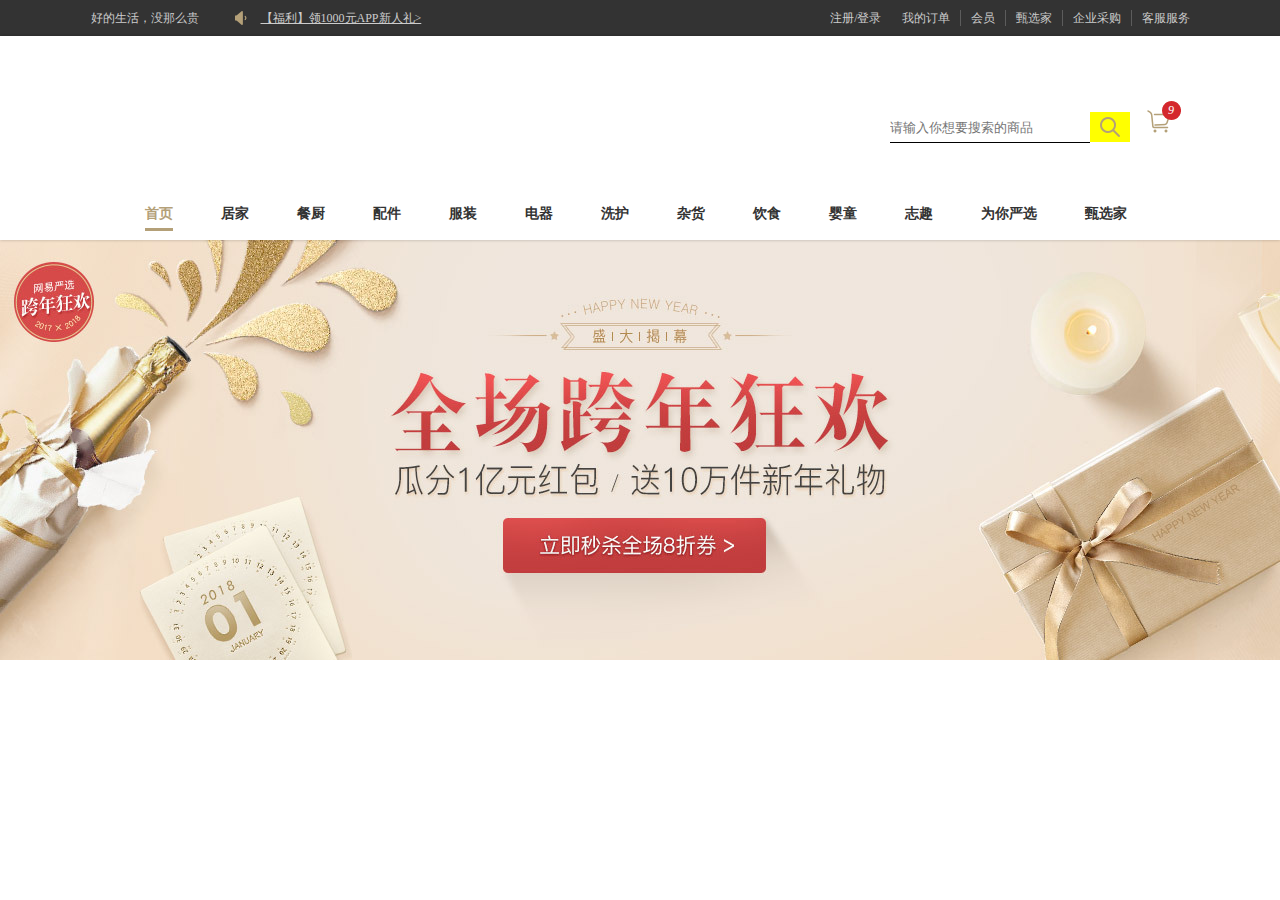
<file: index.html>
<!DOCTYPE html>
<html lang="en">
<head>
    <meta charset="UTF-8">
    <title>网易严选 - 以严谨的态度，为中国消费者甄选天下优品</title>
    <link rel="icon" href="images/favicon.ico">
    <link rel="stylesheet" href="css/style.css">
    <link rel="stylesheet" href="css/reset.css">
    <link rel="stylesheet" href="css/common.css">
</head>
<body>

<div id="header">

    <div class="site-nav">
        <div class="row">
            <div class="left">
                <a href="#" class="slogn">好的生活，没那么贵</a>
                <div class="notice-list">
                    <ul>
                        <li><a href="#">【福利】领1000元APP新人礼></a></li>
                        <li><a href="#">卖疯：¥329真丝睡裙现449选3！</a></li>
                        <li><a href="#">【福利】领早市红包，享买3免1></a></li>
                        <li><a href="#"> 网易味央金猪卡特惠！限时抢购></a></li>
                        <li><a href="#">礼品卡充值¥10000即赠¥200，立抢</a></li>
                    </ul>
                </div>
            </div>

            <div class="right">
                <a href="" class="item login">注册/登录</a>
                <a href="" class="item">我的订单</a>
                <i class="divider"></i>
                <a href="" class="item">会员</a>
                <i class="divider"></i>
                <a href="" class="item">甄选家</a>
                <i class="divider"></i>
                <a href="" class="item">企业采购</a>
                <i class="divider"></i>
                <a href="" class="item">客服服务</a>
            </div>
        </div>
    </div>

    <div class="site-func">
        <div class="row">
            <h1 class="logo"><a href="#">网易严选</a></h1>
            <div class="search-box">
                <input type="text" placeholder="请输入你想要搜索的商品">
                <i class="search-icon"></i>
            </div>
            <div class="shopcar">
                <i class="car"></i>
                <i class="count">9</i>
            </div>

            <ul class="tab-nav">
                <li class="item active"><a href="#">首页</a></li>
                <li class="item"><a href="#">居家</a></li>
                <li class="item"><a href="#">餐厨</a></li>
                <li class="item"><a href="#">配件</a></li>
                <li class="item"><a href="#">服装</a></li>
                <li class="item"><a href="#">电器</a></li>
                <li class="item"><a href="#">洗护</a></li>
                <li class="item"><a href="#">杂货</a></li>
                <li class="item"><a href="#">饮食</a></li>
                <li class="item"><a href="#">婴童</a></li>
                <li class="item"><a href="#">志趣</a></li>
                <li class="divider"></li>
                <li class="item"><a href="#">为你严选</a></li>
                <li class="item"><a href="#">甄选家</a></li>
            </ul>

        </div>
    </div>
</div>


<div class="content">

       <div class="slider">

           <ul class="image-list">
               <li><a href="#"><img src="images/slider_01.jpg" alt=""></a></li>
               <li><a href="#"><img src="images/slider_02.jpg" alt=""></a></li>
               <li><a href="#"><img src="images/slider_03.jpg" alt=""></a></li>
               <li><a href="#"><img src="images/slider_04.jpg" alt=""></a></li>
               <li><a href="#"><img src="images/slider_05.jpg" alt=""></a></li>
           </ul>

       </div>

</div>

<div class="footer">


</div>


</body>
</html>
</file>
<file: css/style.css>
@charset "UTF-8";


.site-nav {
    background-color: #333;
    height: 36px;
    line-height: 36px;
}


.site-nav a {
    color: #ccc;
    font-size: 12px;
}

.site-nav a:hover {
    color: #fff;
}

.site-nav .slogn {
    float: left;
    margin-right: 36px;
}

.site-nav .notice-list {
    float: left;
    height: 36px;
    padding-left: 26px;
    background: url(../images/notice-icon.gif) no-repeat left center;
    overflow: hidden;
}

.site-nav .notice-list ul {
    position: relative;
    top: 0;
}

.site-nav .notice-list li {
    height: 36px;
}

.site-nav .notice-list a {
    vertical-align: top;
    text-decoration: underline;
}

.site-nav .notice-list a:hover {
    text-decoration: none;
}

.site-nav .item,.divider {
    float: left;
}

.site-nav .login {
    margin-right: 20px;
}

.site-nav .divider {
    width: 1px;
    height: 16px;
    background-color: #5c5c5c;
    margin: 10px 10px 0;
}


/* region 功能导航 */
.site-func {
    position: relative;
    z-index: 1;
    box-shadow: 0 0 3px 0 rgba(0,0,0,.25);
}

.site-func .row {
    height: 204px;
}

.site-func .logo{
    position: absolute;
    width: 180px;
    height: 60px;
    left: 0;
    right: 0;
    margin: 50px auto 0;
    /*background:  url(../images/component.png) 0 -146px no-repeat;*/
}

.site-func .logo a{
    height: 60px;
    width: 80px;
    font-size: 0;
}

.site-func .search-box {
    position: absolute;
    right: 60px;
    top: 76px;

    width: 240px;
    height: 30px;
    background-color: #ff0;
}

.site-func .search-box input {
    width: 200px;
    height: 30px;

    border: none;
    outline: none;

    border-bottom: 1px solid #000;
}

.site-func .search-box .search-icon {
    position: absolute;
    background: url(../images/component.png) 0 -291px no-repeat;

    width: 20px;
    height: 20px;

    top: 0;
    bottom: 0;
    right: 10px;
    margin: auto 0;

    /*letf + margin-left + widh + margin-right + right*/

    /*top + margin-top + height + margin-bottom + bottom*/
}

.site-func .shopcar {
    position: absolute;
    right: 9px;
    top: 65px;

    width: 34px;
    height: 32px;
    /*background-color: #f00;*/
}

.site-func .shopcar .car {
    position: absolute;
    background: url(../images/component.png) 0 -113px no-repeat;
    left: 0;
    bottom: 0;

    width: 23px;
    height: 23px;
}

.site-func .shopcar .count {
    position: absolute;
    background: url(../images/component.png) 0 -51px no-repeat;
    top: 0;
    right: 0;

    line-height: 19px;
    text-align: center;
    font-size: 12px;
    color: #fff;
    width: 19px;
    height: 19px;
}

.site-func .tab-nav {
    position: absolute;
    left: 30px;
    bottom: 0;
}

.site-func .tab-nav .item {
    float: left;
    height: 35px;
    margin: 0 24px;
    font-weight: 700;
    font-size: 14px;
}

.site-func .tab-nav .item a {
    display: block;
    padding-bottom: 5px;
}

.site-func .tab-nav .item:hover a,
.site-func .tab-nav .item.active a {
    color: #b4a078;
    border-bottom: 3px solid #b4a078;
}

/* enregion 功能导航 */



/* region 内容部分 */

.slider {
    background-color: #f00;
}

.slider .image-list {
    position: relative;
    height: 420px;
    left: -960px;
    margin-left: 50%;
}

.slider .image-list li {
    position: absolute;
    left: 0;
    top: 0;
}

/* enregion 内容部分*/
</file>
<file: css/common.css>
@charset "UTF-8";

/* region 清浮动 */
.clear-fix::after {
    content: "";
    display: block;
    clear: both;
    visibility: hidden;
    height: 0;
}

.clear-fix {
    zoom: 1;
}
/* endregion */

/* region 每一行主要内容 */
.row {
    position: relative;
    width: 1099px;
    margin: 0 auto;
}

.site-nav a {
    color: #ccc;
}

 ul {
    list-style: none;
}

 a {
     color: #333333;
     text-decoration: none;
 }

 a:hover {
     color: #b4a078;
 }

 .left {
     float: left;
 }

 .right {
     float: right;
 }
</file>
